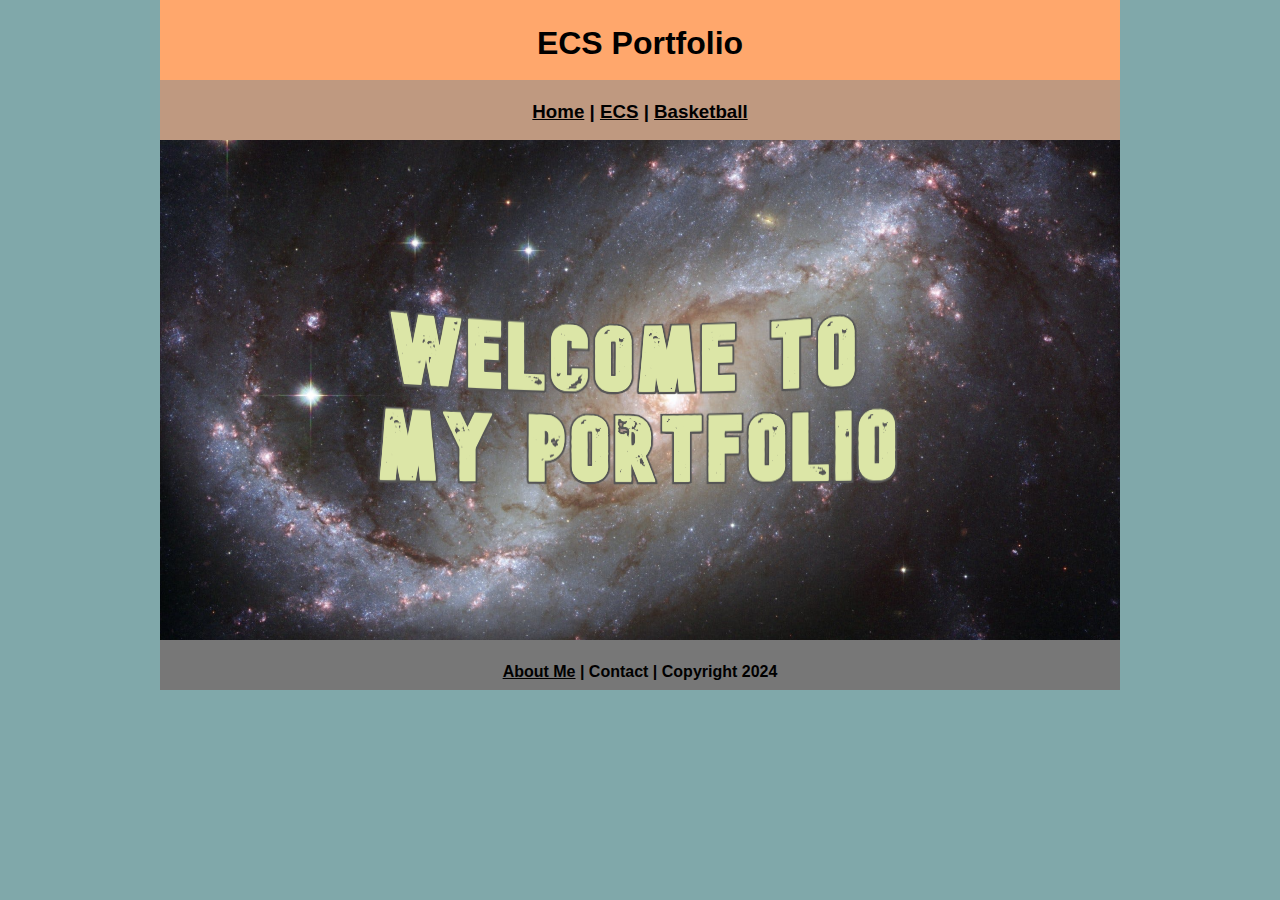
<file: index.html>
<!DOCTYPE html>
<html class="homePage">
	
   <head>
      <!-- This is a comment! Text here will be ignored by the browser. -->
      <meta charset="UTF-8">
      <title>ECS Portfolio | Home</title>
      <link href="myCSS.css" rel="stylesheet" type="text/css">
   </head>
	
   <body>
      <div class="container">
         <div class="header">
            <h1>ECS Portfolio</h1>
         </div>
         <div class="nav">
		 <h3> <a href="index.html">Home</a> | <a href="ecs/index.html">ECS</a> | <a href="basketball/index.html">Basketball</a> </h3>
         </div>
         <div class="contentMain">  
		 <!-- All content goes here. -->
		 <img src="images/welcome.png" alt="Welcome" width="960" >
	 </div>
         <div class="footer">
		 <h4> <a href="aboutme.html">About Me</a> | Contact | Copyright 2024</h4>
         </div>
      </div>
   </body>
</html>
</file>
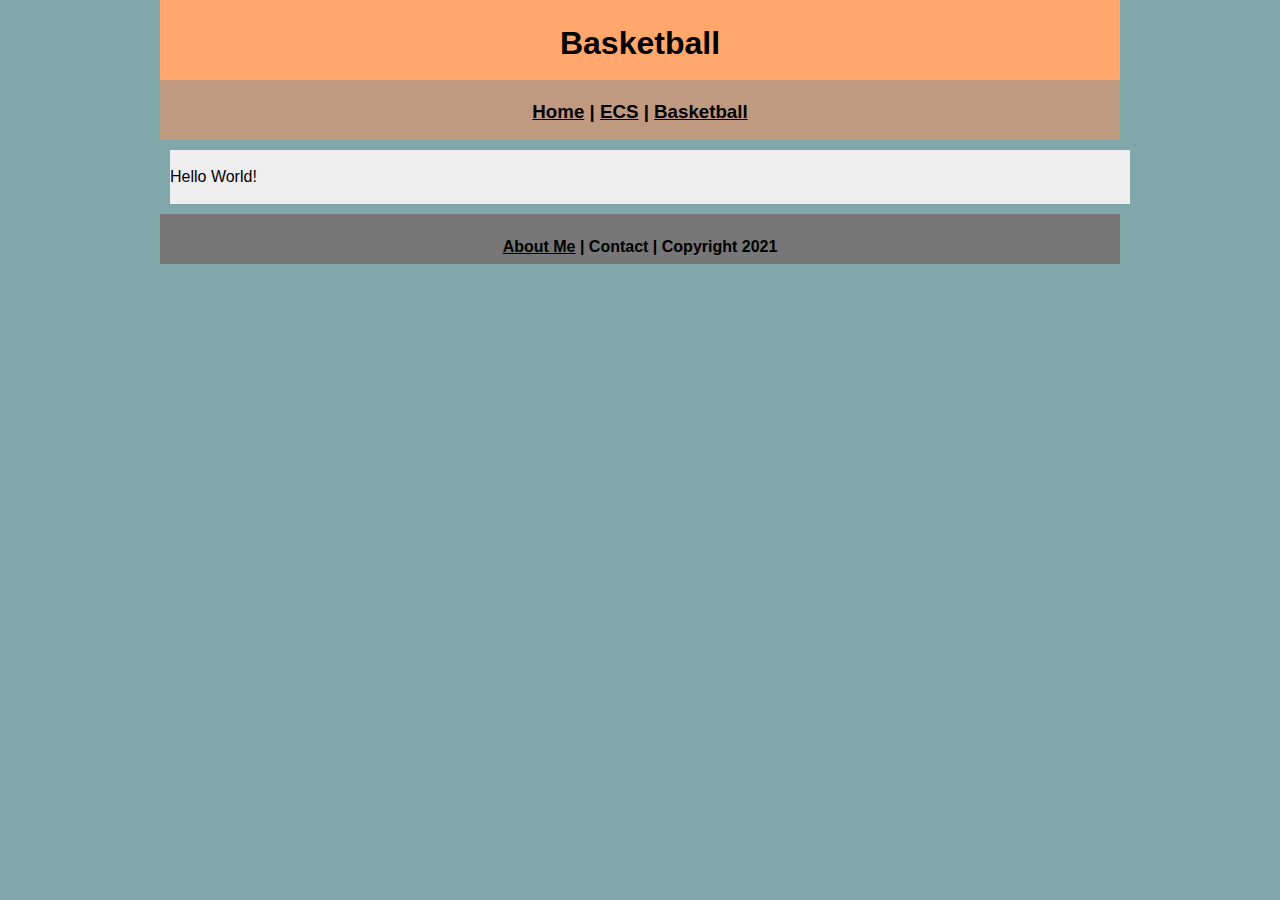
<file: basketball/index.html>
<!DOCTYPE html>
<html class="homePage">
   <head>
      <!-- This is a comment! Text here will be ignored by the browser. -->
      <meta charset="UTF-8">
      <title>Portfolio | Basketball</title>
      <link href="../myCSS.css" rel="stylesheet" type="text/css">
   </head>
   <body>
      <div class="container">
         <div class="header">
            <h1>Basketball</h1>
         </div>
         <div class="nav">
            <h3><a href="../index.html">Home</a> | <a href="../ecs/index.html">ECS</a> | <a href="index.html">Basketball</a></h3>
         </div>
         <div class="content">
            <p>Hello World!</p>
         </div>
         <div class="footer">
            <h4> <a href="../aboutme.html">About Me</a> | Contact | Copyright 2021</h4>
         </div>
      </div>
   </body>
</html>
</file>
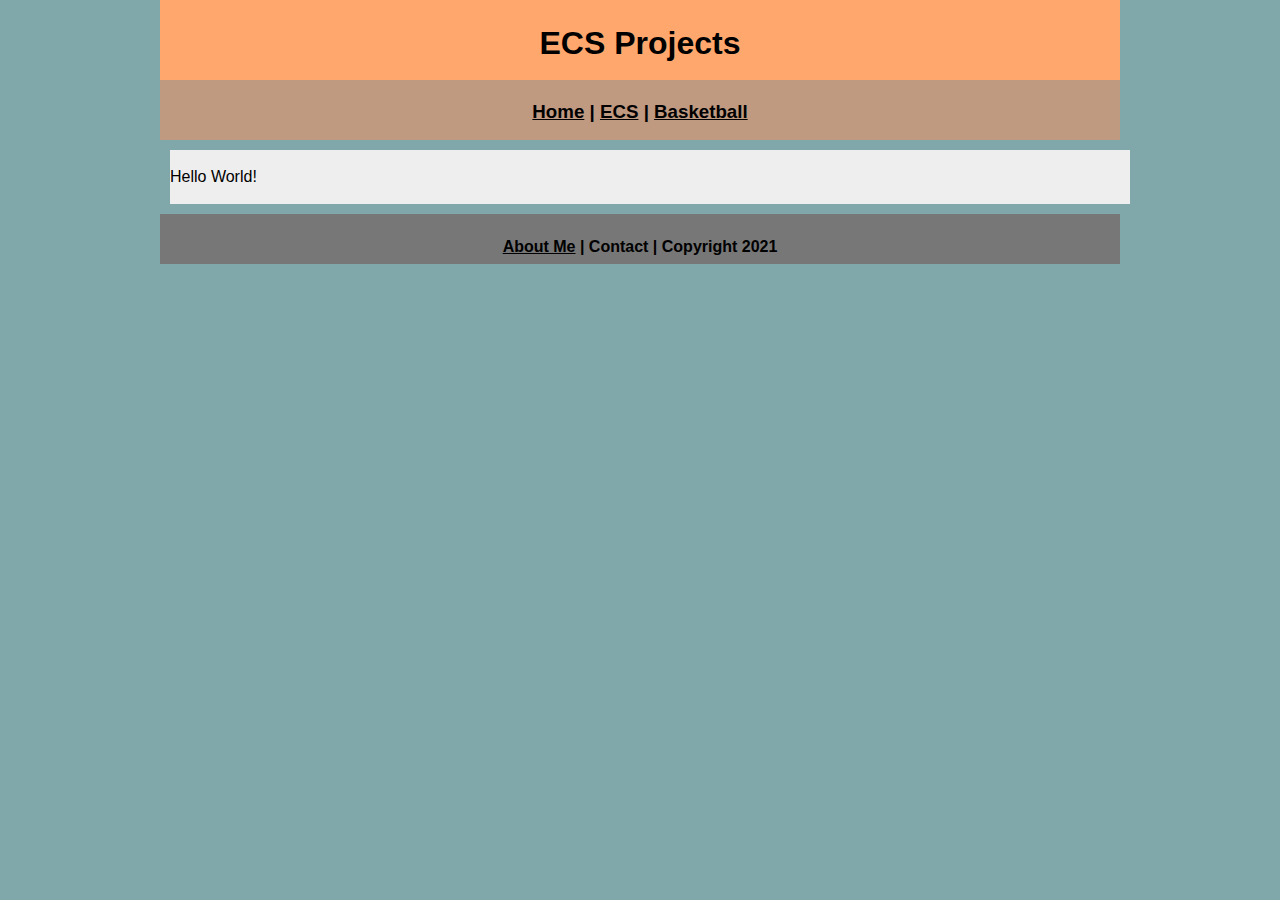
<file: ecs/index.html>
<!DOCTYPE html>
<html class="homePage">
   <head>
      <!-- This is a comment! Text here will be ignored by the browser. -->
      <meta charset="UTF-8">
      <title>ECS Projects</title>
      <link href="../myCSS.css" rel="stylesheet" type="text/css">
   </head>
   <body>
      <div class="container">
         <div class="header">
            <h1>ECS Projects</h1>
         </div>
         <div class="nav">
            <h3> <a href="../index.html">Home</a> | <a href="index.html">ECS</a> | <a href="../basketball/index.html">Basketball</a></h3>
         </div>
         <div class="content">
            <p>Hello World!</p>
         </div>
         <div class="footer">
            <h4> <a href="../aboutme.html">About Me</a> | Contact | Copyright 2021</h4>
         </div>
      </div>
   </body>
</html>
</file>
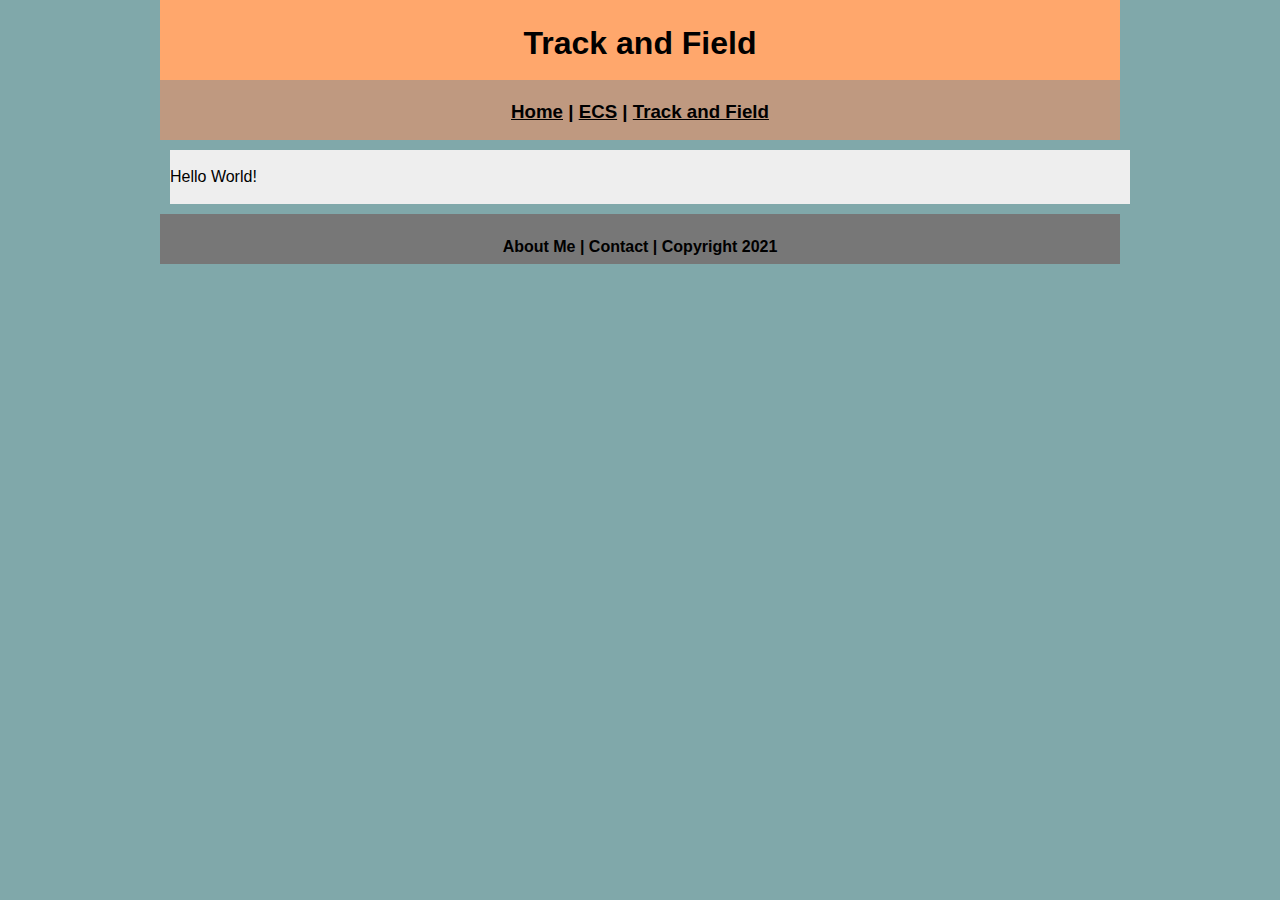
<file: track/index.html>
<!DOCTYPE html>
<html class="homePage">
   <head>
      <!-- This is a comment! Text here will be ignored by the browser. -->
      <meta charset="UTF-8">
      <title>Track and Field</title>
      <link href="../myCSS.css" rel="stylesheet" type="text/css">
   </head>
   <body>
      <div class="container">
         <div class="header">
            <h1>Track and Field</h1>
         </div>
         <div class="nav">
            <h3> <a href="../index.html">Home</a> | <a href="../ecs/index.html">ECS</a> | <a href="index.html">Track and Field</a></h3>
         </div>
         <div class="content">
            <p>Hello World!</p>
         </div>
         <div class="footer">
            <h4>About Me | Contact | Copyright 2021</h4>
         </div>
      </div>
   </body>
</html>
</file>
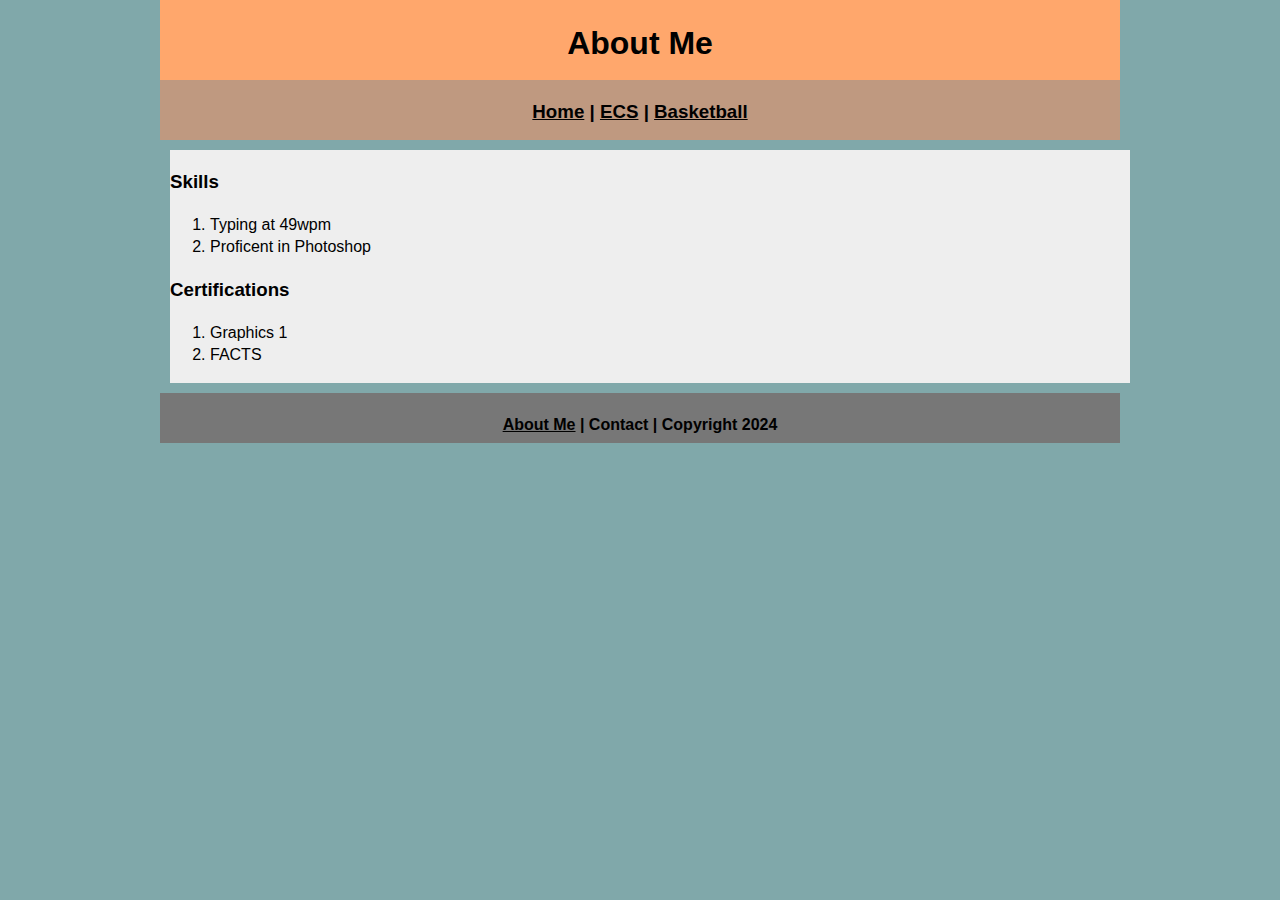
<file: aboutme.html>
<!DOCTYPE html>
<html class="homePage">
	
   <head>
      <!-- This is a comment! Text here will be ignored by the browser. -->
      <meta charset="UTF-8">
      <title>About Me</title>
      <link href="myCSS.css" rel="stylesheet" type="text/css">
   </head>
	
   <body>
      <div class="container">
         <div class="header">
            <h1>About Me</h1>
         </div>
         <div class="nav">
		 <h3> <a href="index.html">Home</a> | <a href="ecs/index.html">ECS</a> | <a href="basketball/index.html">Basketball</a> </h3>
         </div>
         <div class="content">  
		 <h3> Skills </h3>
		 <ol>
  			<li>Typing at 49wpm</li>
  			<li>Proficent in Photoshop</li>
		</ol>
		 <h3> Certifications </h3>
		 <ol>
  			<li>Graphics 1 </li>
  			<li>FACTS </li>
		</ol>

           
	</div>
         <div class="footer">
		         <h4> <a href="aboutme.html">About Me</a> | Contact | Copyright 2024</h4>
         </div>
      </div>
   </body>
</html>
</file>
<file: myCSS.css>
@charset "UTF-8";
/* This is a comment! Text here will be ignored by the browser. */
body {
	margin: 0 auto;
	font: 100%/1.4 Gill Sans, sans-serif;
}
.homePage {
	background: #80A8AA;
}
.container {
	width: 960px;
	margin: 0 auto;
}
.header {
	background: #FFA76C;
	text-align: center;
	margin: 0px;
	padding: 5;
	float: left;
	width: 100%;
	height: 80px;
	
}
.nav {
	background: #BF9980;
	margin: 0px;
	padding: 5;
	float: left;
	width: 100%;
	height: 60px;
	text-align: center;
}
.content {
	background: #EEEEEE;
	margin: 10px;
	float: left;
	width: 100%;
	text-align: left;
}
.contentMain {
	background: #EEEEEE;
	margin: 0px;
	float: left;
	width: 100%;
	height: 500px;
	text-align: center;
}
.footer {
	background: #777777;
	margin: 0px;
	float: left;
	width: 100%;
	height: 50px;
	text-align: center;
}
a:link {
     color: #000000;
}
a:visited {
     color: #000000;
}
a:hover, a:active, a:focus { 
     text-decoration: underline;
}
</file>
